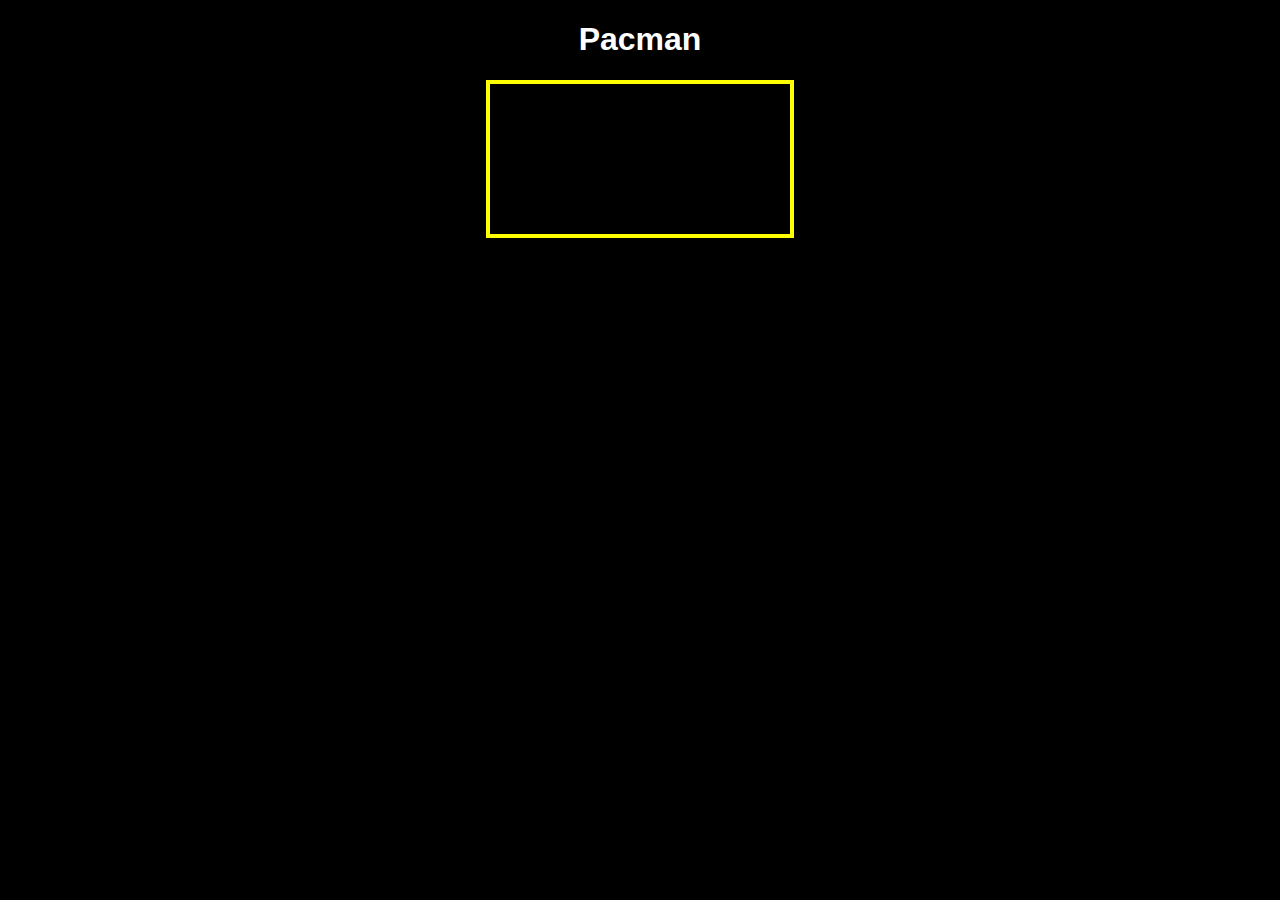
<file: index.html>
<!DOCTYPE html>
<html>
<head>
  <meta charset="UTF-8">
  <title>Pacman</title>
  <link rel="stylesheet" href="style.css">
</head>
<body>
  <h1>Pacman</h1>
  <canvas id="gameCanvas"></canvas>
  <script src="pacman.js"></script>
</body>
</html>
</file>
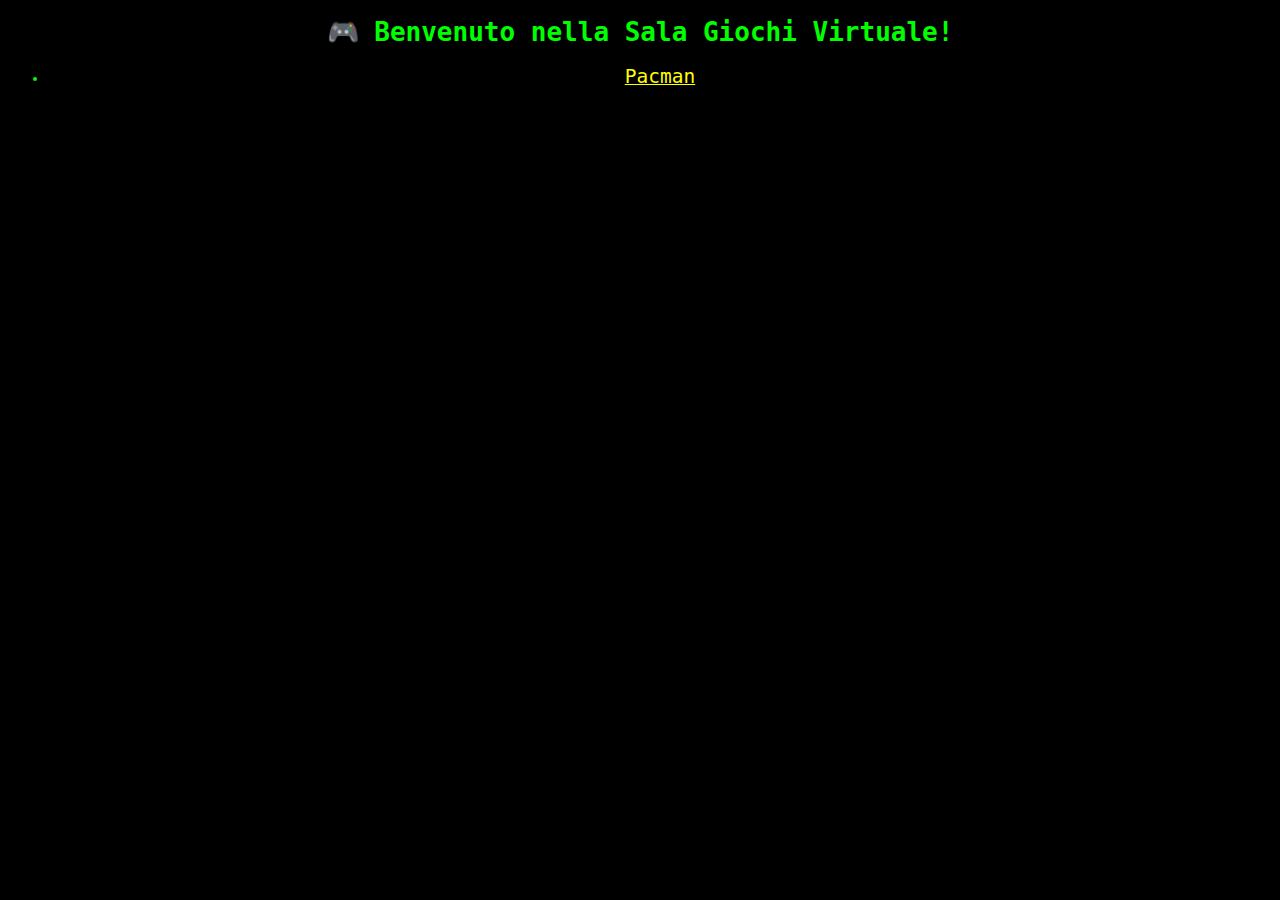
<file: formazione.sou/site/index.html>
<!DOCTYPE html>
<html>
<head>
  <title>Sala Giochi Virtuale</title>
  <link rel="stylesheet" href="style.css">
</head>
<body>
  <h1>🎮 Benvenuto nella Sala Giochi Virtuale!</h1>
  <ul>
    <li><a href="games/pacman/index.html">Pacman</a></li>
  </ul>
</body>
</html>
</file>
<file: style.css>
body {
  background-color: black;
  color: white;
  font-family: Arial, sans-serif;
  text-align: center;
  margin: 0;
  padding: 0;
}

canvas {
  display: block;
  margin: 20px auto;
  border: 4px solid yellow;
  background-color: black;
}
</file>
<file: formazione.sou/site/style.css>
body {
  background-color: black;
  color: lime;
  font-family: monospace;
  text-align: center;
}
a {
  color: yellow;
  font-size: 1.5em;
}
</file>
